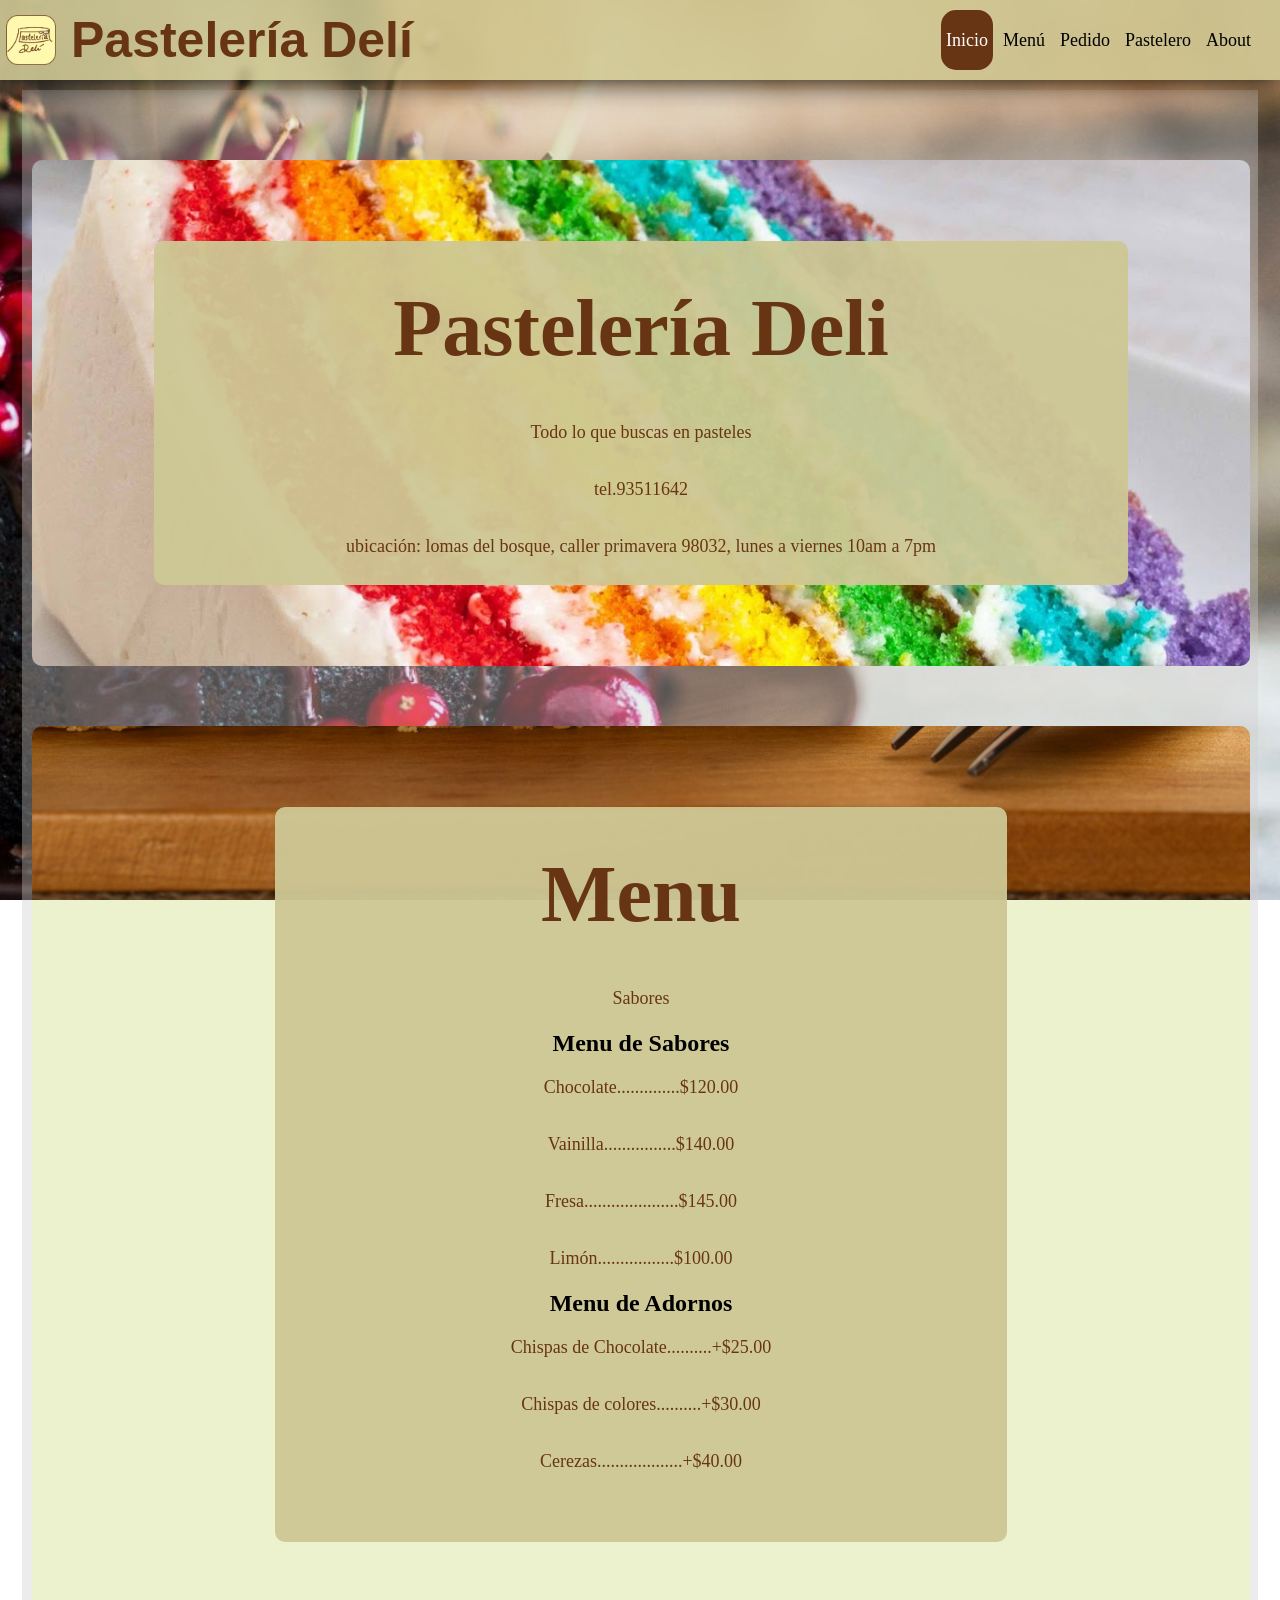
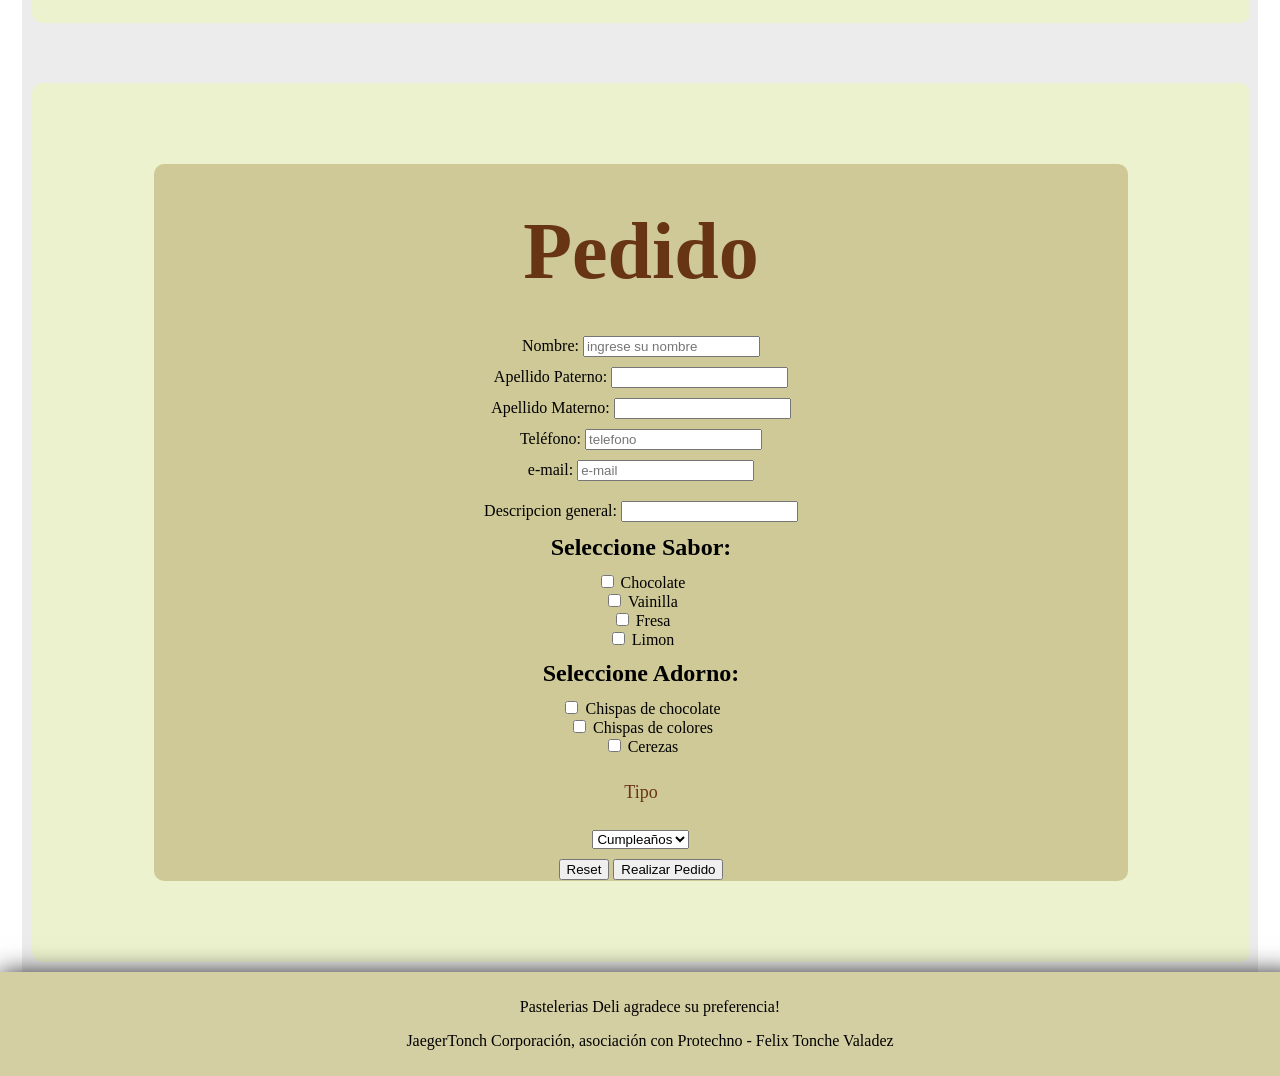
<file: index.html>
<!DOCTYPE html>
<html lang="en">
<head>
    <meta charset="UTF-8">
    <meta http-equiv="X-UA-Compatible" content="IE=edge">
    <meta name="viewport" content="width=device-width, initial-scale=1.0">
    <link rel="stylesheet" href="css/style.css">

    <title>Pastelería Delí</title>

</head>
  <body style="background-image: url('assets/img/background.jpg'); background-repeat: no-repeat; background-size: cover; background-attachment: fixed;background-position: center; ">

    <div class="navbar">
      
      <a href="index.html">
      <img  class="logo" src="assets/img/logo.png"  />
      </a>

      <a href="index.html" class="logo">Pastelería Delí</a>
      
      <div class="navbar-right" id="myDIV">
        <a class="a active" href="#inicio">Inicio</a>
        <a class="a" href="#menu">Menú</a>
        <a class="a" href="#pedido">Pedido</a>
        <a class="a" href="pastelero.html">Pastelero</a>
        <a class="a" href="#about">About</a>
      </div>
    </div>


    <div class="top" >
    </div>
    

    <div class="container" >

      <div id="inicio" class="header bg bg1" >
       
        <div class="clase2">
            <h1>Pastelería Deli</h1>
            <p>Todo lo que buscas en pasteles</p>
            <p>tel.93511642</p>
            <p>ubicación: lomas del bosque, caller primavera 98032, lunes a viernes 10am a 7pm </p>
          </div>
      </div>

      <div id="menu" class="header bg bg2" >
         <div class="clase2" style="width: 60%;" >
            <h1>Menu</h1>

            <p>Sabores</p>
            <h2>Menu de Sabores</h2>
            <p>Chocolate..............$120.00</p>
            <p>Vainilla................$140.00</p>
            <p>Fresa.....................$145.00</p>
            <p>Limón.................$100.00</p>
            <h2>Menu de Adornos</h2>
            <p>Chispas de Chocolate..........+$25.00</p>
            <p>Chispas de colores..........+$30.00</p>
            <p>Cerezas...................+$40.00</p>
            <p></p>
          </div>
      </div>

      <div id="pedido" class="header bg bg3" >
        <div class="clase2">
           <h1>Pedido</h1>
           <form action="/pedido.php" onsubmit="myFunction()">
            <label for="Nombre">Nombre:</label>
            <input type="text" id="Nombre" name="Nombre" placeholder="ingrese su nombre">
            <br><br>
            <label for="appa">Apellido Paterno:</label>
            <input type="text" id="appa" name="appa" placeholder="">
            <br><br>
            <label for="apma">Apellido Materno:</label>
            <input type="text" id="apma" name="apma" placeholder="">
            <br><br>
            <label for="telefono">Teléfono:</label>
            <input type="tel" id="Nombre" name="telefono" placeholder="telefono" max="10">

            <br><br>
            <label for="email">e-mail:</label>
            <input type="email" id="correo1" name="correo1" placeholder="e-mail"><br>

            <br><br>
            <label for="desc">Descripcion general:</label>
            <input type="text" id="desc" name="desc" placeholder="">

          

            <h2>Seleccione Sabor:</h2>
            <input type="checkbox" id="chocolate" value="Chocolate">
            <label for="chocolate">Chocolate</label><br>

            <input type="checkbox" id="vainilla" value="Vainilla">
            <label for="vainilla">Vainilla</label><br>

            <input type="checkbox" id="fresa" value="Fresa">
            <label for="chocolate">Fresa</label><br>

            <input type="checkbox" id="limon" value="Limon">
            <label for="chocolate">Limon</label><br>

            <h2>Seleccione Adorno:</h2>
            <input type="checkbox" id="chispaschocolate" value="Chispaschocolate">
            <label for="chispaschocolate">Chispas de chocolate</label><br>

            <input type="checkbox" id="chispascolores" value="Chispascolores">
            <label for="chispascolores">Chispas de colores</label><br>

            <input type="checkbox" id="cerezas" value="Cerezas">
            <label for="cerezas">Cerezas</label><br>


            <p>Tipo</p>
            <select name="pastel" id="tipo">
                <option value="Cumpleaños">Cumpleaños</option>
                <option value="XVaños">XVaños</option>
                <option value="Boda">Boda</option>
                <option value="dechill">dechill</option>
            </select>

            <br><br>
            <input type="reset">
            <input type="submit"  value="Realizar Pedido">
           </form>
         </div>
      </div>

      

    </div>
    <div class="footer">
      <div>
        <p>Pastelerias Deli agradece su preferencia!</p>
        <p>JaegerTonch Corporación, asociación con Protechno - Felix Tonche Valadez</p>
      </div>
    </div>

    <script>
      // Add active class to the current button (highlight it)
      var navbar = document.getElementById("myDIV");
      var btns = navbar.getElementsByClassName("a");
      for (var i = 0; i < btns.length; i++) {
        btns[i].addEventListener("click", function() {
        var current = document.getElementsByClassName("active");
        current[0].className = current[0].className.replace(" active", "");
        this.className += " active";
        });
      }
      </script>

      <script>
        function myFunction() {
          alert("Pedido en proceso");
        }
      </script>
  </body>

</html>
</file>
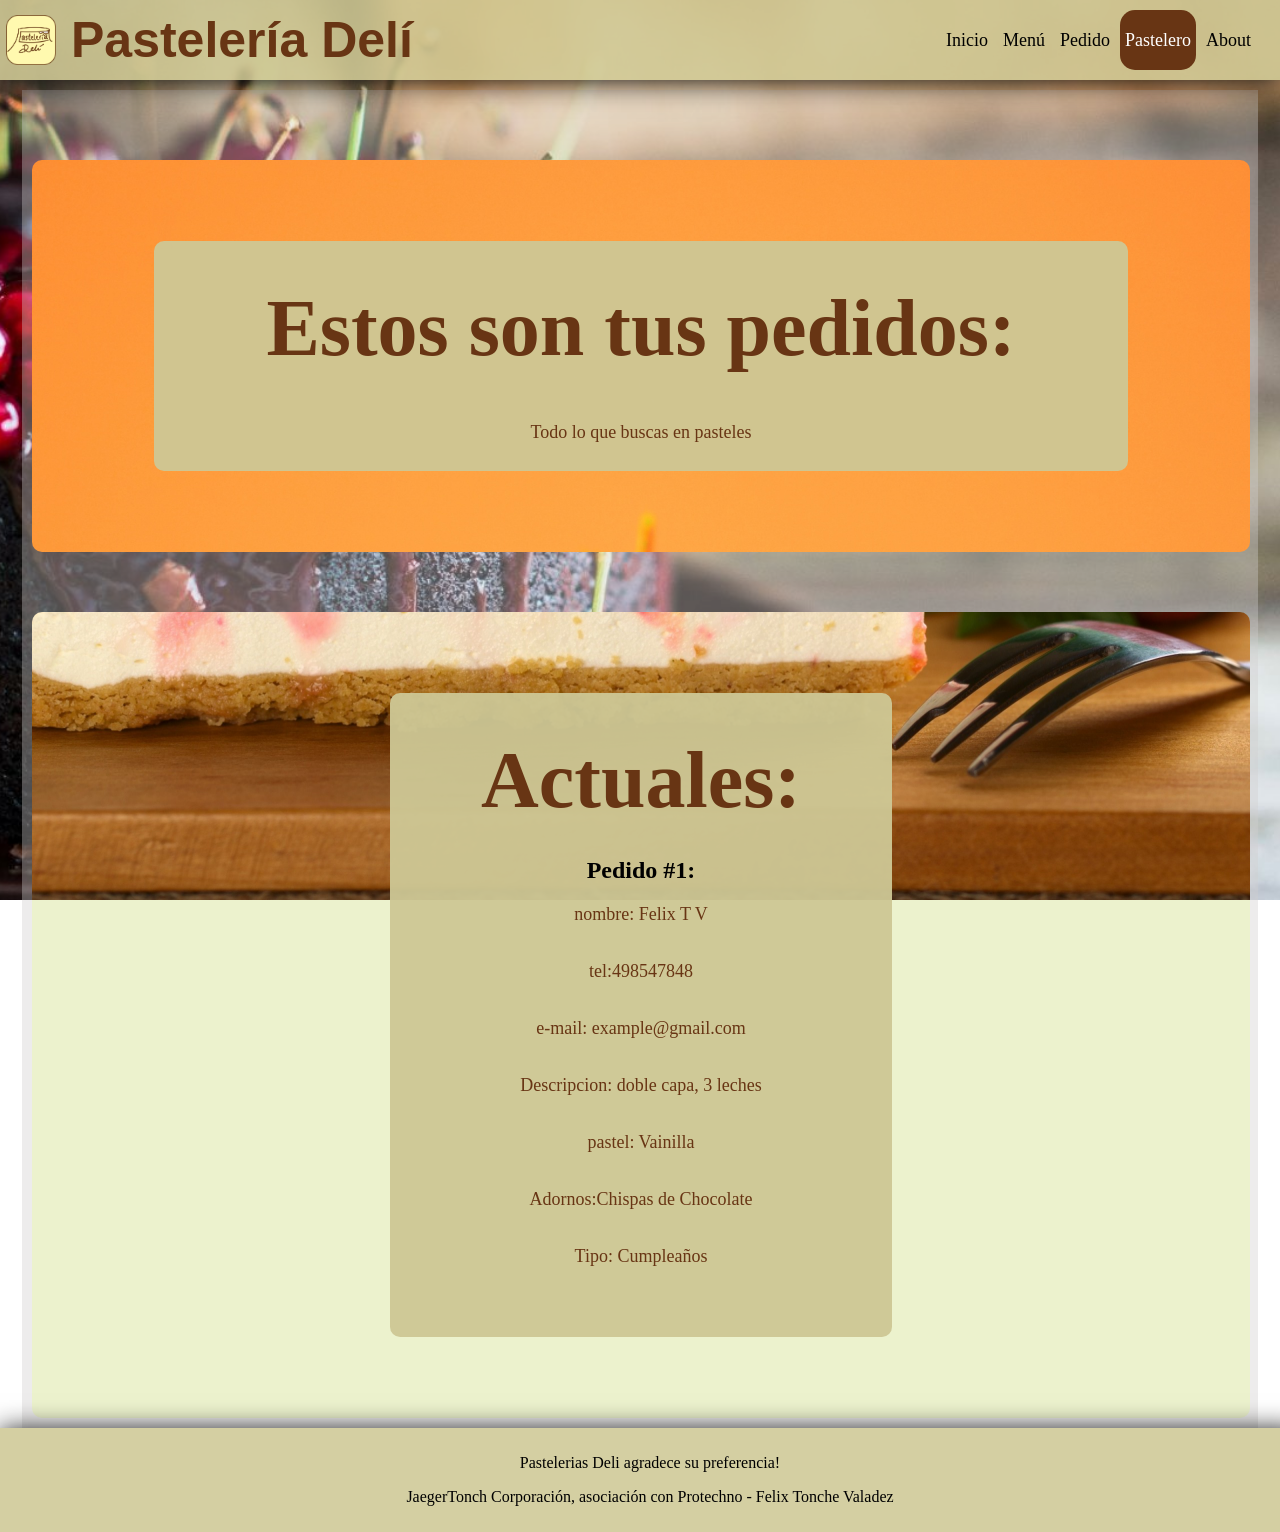
<file: pastelero.html>
<!DOCTYPE html>
<html lang="en">
<head>
    <meta charset="UTF-8">
    <meta http-equiv="X-UA-Compatible" content="IE=edge">
    <meta name="viewport" content="width=device-width, initial-scale=1.0">
    <link rel="stylesheet" href="css/style.css">

    <title>Pastelería Delí</title>

</head>
  <body style="background-image: url('assets/img/background.jpg'); background-repeat: no-repeat; background-size: cover; background-attachment: fixed;background-position: center; ">

    <div class="navbar">
      
      <a href="index.html">
      <img  class="logo" src="assets/img/logo.png"  />
      </a>

      <a href="index.html" class="logo">Pastelería Delí</a>
      
      <div class="navbar-right" id="myDIV">
        <a class="a " href="index.html#inicio">Inicio</a>
        <a class="a" href="index.html#menu">Menú</a>
        <a class="a" href="index.html#pedido">Pedido</a>
        <a class="a active" href="pastelero.html">Pastelero</a>
        <a class="a" href="#about">About</a>
      </div>
    </div>


    <div class="top" >
    </div>
    

    <div class="container" >

      <div id="inicio" class="header bg bg3" >
       
        <div class="clase2">
            <h1>Estos son tus pedidos:</h1>
            <p>Todo lo que buscas en pasteles</p>
          </div>
      </div>

      <div id="menu" class="header bg bg2"  >
         <div class="clase2" style="width: 500px;">
            <h1>Actuales:</h1>
            <h2>Pedido #1:</h2>
            <p>nombre: Felix T V</p>
            <p>tel:498547848</p>
            <p>e-mail: example@gmail.com </p>
            <p>Descripcion: doble capa, 3 leches</p>
            <p>pastel: Vainilla</p>
            <p>Adornos:Chispas de Chocolate</p>
            <p>Tipo: Cumpleaños</p>
            <p></p>
          </div>
      </div>

    </div>
    </div>
    <div class="footer">
    <div>
        <p>Pastelerias Deli agradece su preferencia!</p>
        <p>JaegerTonch Corporación, asociación con Protechno - Felix Tonche Valadez</p>
    </div>
    </div>


    <script>
      // Add active class to the current button (highlight it)
      var navbar = document.getElementById("myDIV");
      var btns = navbar.getElementsByClassName("a");
      for (var i = 0; i < btns.length; i++) {
        btns[i].addEventListener("click", function() {
        var current = document.getElementsByClassName("active");
        current[0].className = current[0].className.replace(" active", "");
        this.className += " active";
        });
      }
      </script>

      <script>
        function myFunction() {
          alert("Pedido en proceso");
        }
      </script>
  </body>

</html>
</file>
<file: css/style.css>
html {
    height: 100vh;
  }  
  body {
    margin: 0 0;
    padding: 0 0;
    height: 100%;
  }
  .top {
    overflow: hidden;
    padding: 45px 1px;
    width: 100%;
    text-align: center;
  }
.navbar {
  overflow: hidden;
  background-color: rgba(206, 200, 149, 0.876);
  padding: 10px 1px;
  position: fixed;
  width: 100%;
  box-shadow: 0px 2px 25px #111; 
  text-align: center;
}
.footer {
  overflow: hidden;
  background-color: rgba(206, 200, 149, 0.876);
  padding: 10px 1px;
  width: 100%;
  box-shadow: 0px 2px 25px #111; 
  text-align: center;
  padding: 10px;
}
.navbar a {
  float: left;
  color: black;
  padding: 5px;
  text-decoration: none;
  font-size: 18px;
  line-height: 50px;
  border-radius: 15px;
  margin-right: 5px;
}
.container {
  width: 95%;
  height: max-content;
  overflow-x: hidden;
  text-align: center;
  padding: 10px;
  line-height: 10px; /* Create scrollbar to test positioning */
  margin: 0 auto; /* Center the DIV horizontally */
  background-color: rgba(206, 204, 204, 0.376);
}

.header {
  overflow: hidden;
  width: 100%;
  height: 50%;
  background-color: rgba(237, 243, 202, 0.897);
  padding: 1px 1px;
  margin: 0 auto; /* Center the DIV horizontally */
  border-radius: 10px;
  margin-top: 60px;
}
.header a{
  float: center;
  color: black;
  text-align: center;
  padding: 12px;
  text-decoration: none;
  font-size: 18px;
}

.header p{
    text-align: left;
}

.bg {
  background-image: url('../assets/img/cakes/3.jpg'); 
  background-repeat: no-repeat; 
  background-size: cover; 
  background-attachment: fixed;
  border-radius: 10px;
  margin-top: 60px;
  background-position: center;
}
.bg1 {
  background-image: url('../assets/img/cakes/header.jpg'); 
}
.bg2{
  background-image: url('../assets/img/cakes/menu.jpg'); 
}
.bg3{
  background-image: url('../assets/img/cakes/pedido.jpg'); 
}
.clase2 h1{
    color: rgb(104, 53, 20);
    font-size: 500%;
    border-color: #111;
    border-width: 10px;
    text-align: center;
    line-height: 80%;
}

.clase2 {
    background-color: rgba(206, 200, 149, 0.95);
    padding: 1px 1px;
    width: 80%;
    height: max-content;
    margin: 0 auto; 
    border-radius: 10px;
    margin-top: 80px;
    margin-bottom: 80px;
  }
.clase2 p{
    float: center;
    color: rgb(104, 53, 20);
    text-align: center;
    padding: 12px;
    text-decoration: none;
    font-size: 18px;
    line-height: 15px;
  }

.container-element {
  background-color: rgba(206, 200, 149, 0.95);
  padding: 1px 1px;
  width: 98%;
  height: max-content;
  margin: 0 auto; 
  border-radius: 10px;
  margin-top: 80px;
  margin-bottom: 80px;
  }

/* Style the logo link (notice that we set the same value of line-height and font-size to prevent the navbar to increase when the font gets bigger */
.navbar a.logo {
  font-size: 50px;
  font-weight: bold;
  font-family: 'Brush Script MT', 'Arial Narrow', Arial, sans-serif;
  color: rgb(104, 53, 20);
}

.navbar img.logo {
    width: 50px;
    height: 50px;
    float: left;
  }

/* Change the background color on mouse-over */
.navbar a:hover {
  background-color: #ddd;
  color: black;
  
}

/* Style the active/current link*/
.navbar a.active {
  background-color: rgb(104, 53, 20);
  color: white;
}

/* Float the link section to the right */
.navbar-right {
  float: right;
  padding-right: 20px;
  
}

/* Add media queries for responsiveness - when the screen is 500px wide or less, stack the links on top of each other */
@media screen and (max-width: 665px) {
  .navbar a {
    float:none;
  }
  .navbar img.logo {
    display: block;
    margin-left: 40px;
    margin-top: 0px;
  }
  .navbar a.logo {
    font-size: 40px;
    margin-left: -50px;
    
  }
  .navbar-right{
    display: inline-block;
    width: 90%;
    padding-right: -30px;
  }
  .bg1{
    background-image: url('../assets/img/cakes/3.jpg'); 
    background-position: center;
  background-repeat: no-repeat;
  background-size: cover;
  }
  .clase2 h1{
    color: rgb(104, 53, 20);
    font-size: 200%;
    border-color: #111;
    border-width: 10px;
    text-align: center;
  }



}
</file>
